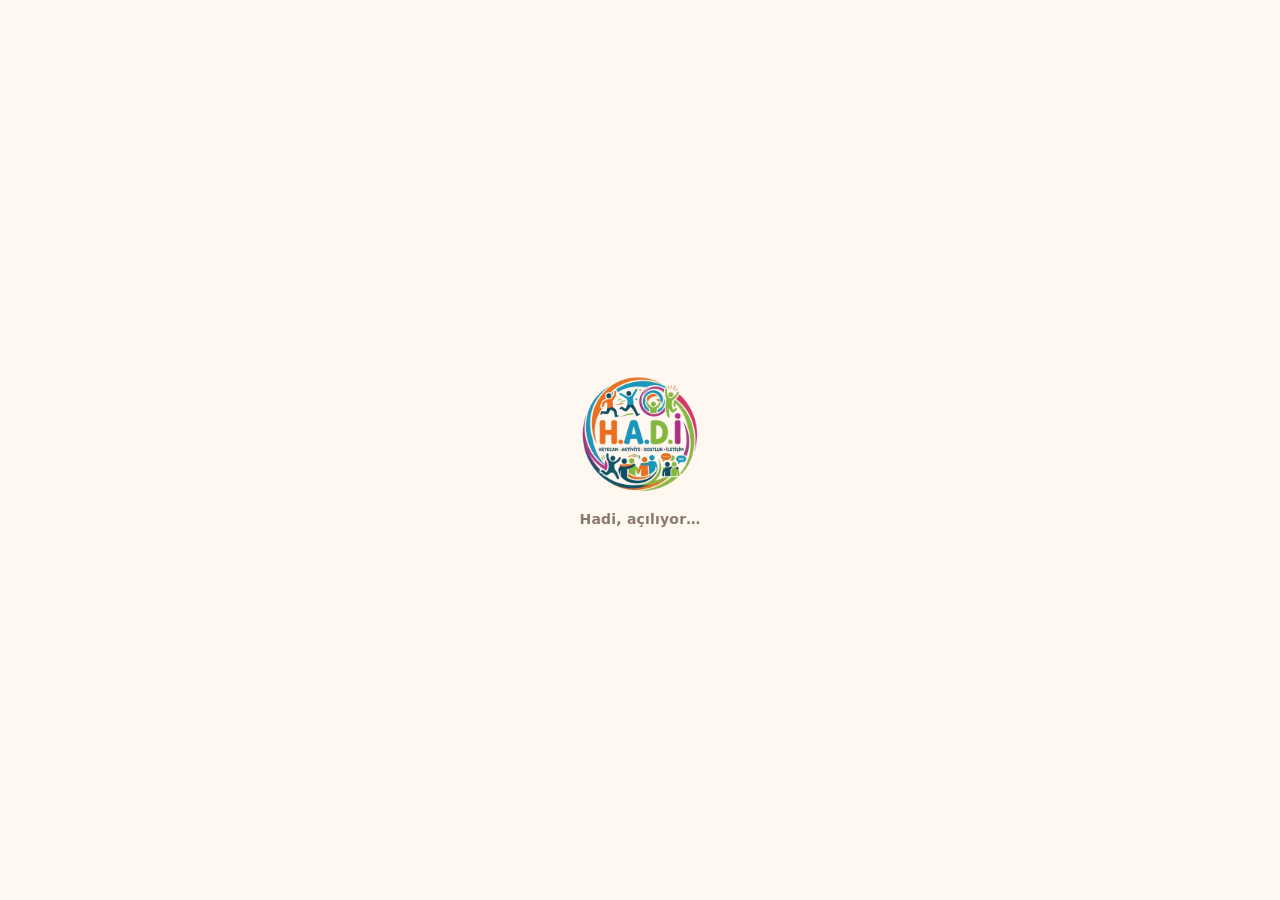
<file: web/index.html>
<!DOCTYPE html>
<html lang="tr">
<head>
  <script>try{Error.stackTraceLimit=60;}catch(e){}</script>
  <script>
    // HADİ: pencere/alt sayfa geri tuşu (core/web_history_web.dart). Bu dinleyici Flutter motorundan ÖNCE kaydolur;
    // Dart tarafının kancası true dönerse popstate motora ve yönlendiriciye hiç ulaşmaz.
    window.__hadiPopHooks = [];
    window.addEventListener('popstate', function (e) {
      var h = window.__hadiPopHooks;
      for (var i = 0; i < h.length; i++) { try { if (h[i]()) { e.stopImmediatePropagation(); return; } } catch (_) {} }
    }, true);
  </script>
  <base href="$FLUTTER_BASE_HREF">
  <meta charset="UTF-8">
  <meta name="viewport" content="width=device-width, initial-scale=1">
  <meta name="description" content="HADİ — etkinlikler, topluluklar ve yeni arkadaşlar. Tarayıcıda.">
  <meta name="robots" content="noindex, nofollow, noarchive">
  <meta name="theme-color" content="#FFF8F1" media="(prefers-color-scheme: light)">
  <meta name="theme-color" content="#121820" media="(prefers-color-scheme: dark)">
  <meta name="mobile-web-app-capable" content="yes">
  <meta name="apple-mobile-web-app-capable" content="yes">
  <meta name="apple-mobile-web-app-status-bar-style" content="default">
  <meta name="apple-mobile-web-app-title" content="HADİ">
  <meta name="application-name" content="HADİ">
  <link rel="apple-touch-icon" sizes="180x180" href="icons/apple-touch-icon.png">
  <link rel="icon" type="image/png" href="favicon.png">
  <title>HADİ</title>
  <link rel="manifest" href="manifest.json">
  <style>
    /* Firebase telefon girişinin görünmez reCAPTCHA rozeti: alt menünün üstünde kalıyordu; bilgilendirme metni giriş ekranında. */
    .grecaptcha-badge { visibility: hidden !important; }
    html, body { margin: 0; height: 100%; background: #FFF8F1; overscroll-behavior: none; }
    @media (prefers-color-scheme: dark) { html, body { background: #121820; } }
    #acilis { position: fixed; inset: 0; z-index: 2147483000; background: inherit; display: flex; flex-direction: column; align-items: center; justify-content: center; gap: 18px;
      transition: opacity .35s ease; }
    #acilis img { width: 120px; height: 120px; animation: nabiz 1.4s ease-in-out infinite; }
    #acilis span { font: 600 14px system-ui, -apple-system, "Segoe UI", sans-serif; color: #8A7A6D; letter-spacing: .2px; }
    @keyframes nabiz { 0%, 100% { transform: scale(1); opacity: .92 } 50% { transform: scale(1.06); opacity: 1 } }
    @media (prefers-reduced-motion: reduce) { #acilis img { animation: none } }
  </style>
</head>
<body>
  <div id="acilis" aria-live="polite"><img src="splash.webp" alt="HADİ"><span>Hadi, açılıyor…</span></div>
  <noscript>HADİ'yi kullanmak için tarayıcında JavaScript'i aç.</noscript>
  <script>
    // Flutter ilk kareyi çizince açılış ekranı kaybolur. Bağlantıyla açılışta (kök dışı adres: etkinlik, profil, /baglan…)
    // ekran uygulama hedef sayfayı gösterene kadar kalır (Dart: 'hadi-ready', app.dart › _maybeReady); üye arada uygulamanın
    // kendi açılış ekranını ve ana sayfayı görmez. Emniyet: en geç 20 sn.
    (function () {
      var bekle = location.pathname !== '/';
      function kapat() {
        var a = document.getElementById('acilis');
        if (a && !a.dataset.kapaniyor) { a.dataset.kapaniyor = '1'; a.style.opacity = '0'; setTimeout(function () { a.remove(); }, 400); }
      }
      window.addEventListener('hadi-ready', kapat);
      window.addEventListener('flutter-first-frame', function () { if (bekle) setTimeout(kapat, 20000); else kapat(); });
    })();
  </script>
  <script>
    // Ana ekrana ekleme (PWA) köprüsü — Dart tarafı: lib/app/pwa.dart.
    window.hadiPwa = (function () {
      var deferred = null;
      window.addEventListener('beforeinstallprompt', function (e) {
        e.preventDefault(); // tarayıcının kendi şeridi yerine HADİ'nin kartı, doğru anda
        deferred = e;
        window.dispatchEvent(new Event('hadi-install-ready'));
      });
      window.addEventListener('appinstalled', function () { deferred = null; });
      return {
        canPrompt: function () { return deferred !== null; },
        prompt: function () {
          var d = deferred;
          if (!d) return Promise.resolve('unavailable');
          deferred = null;
          d.prompt();
          return d.userChoice.then(function (r) { return r.outcome; }, function () { return 'dismissed'; });
        },
        standalone: function () {
          return window.matchMedia('(display-mode: standalone)').matches || window.navigator.standalone === true;
        },
        isIos: function () {
          var ua = navigator.userAgent;
          return /iphone|ipad|ipod/i.test(ua) || (navigator.platform === 'MacIntel' && navigator.maxTouchPoints > 1);
        }
      };
    })();
    // sw.js: çevrimdışı açılışta "bağlantı yok" sayfası; uygulama dosyaları (ikon, yazı tipi, görsel…) içerik parmak iziyle
    // bir kez iner (asset_hashes.json). Sayfa ve üye verisi önbelleğe alınmaz.
    if ('serviceWorker' in navigator) {
      window.addEventListener('load', function () { navigator.serviceWorker.register(new URL('sw.js', document.baseURI).href).catch(function () {}); });
    }
  </script>
  <script>
    // Sürüm etiketi (tools/build.ps1 derlemede __HADI_BUILD__ yerine yazar). Uygulama dosyaları (flutter_bootstrap.js,
    // main.dart.js ve parçaları) bu etiketle istenir: tarayıcı/Cloudflare önbelleğindeki eski kopya kullanılmaz; telefonda
    // Ctrl+F5 gerekmez. index.html önbelleğe alınmaz, yeni sürüm sayfa her açıldığında gelir.
    window.HADI_BUILD = '__HADI_BUILD__';
    window.dartDeferredLibraryLoader = function (uri, ok, err) {
      var s = document.createElement('script');
      s.src = uri + (uri.indexOf('?') < 0 ? '?' : '&') + 'v=' + window.HADI_BUILD;
      s.onload = function () { ok(); };
      s.onerror = function (e) { err(e); };
      document.head.appendChild(s);
    };
  </script>
  <script src="flutter_bootstrap.js?v=__HADI_BUILD__" async></script>
</body>
</html>
</file>
